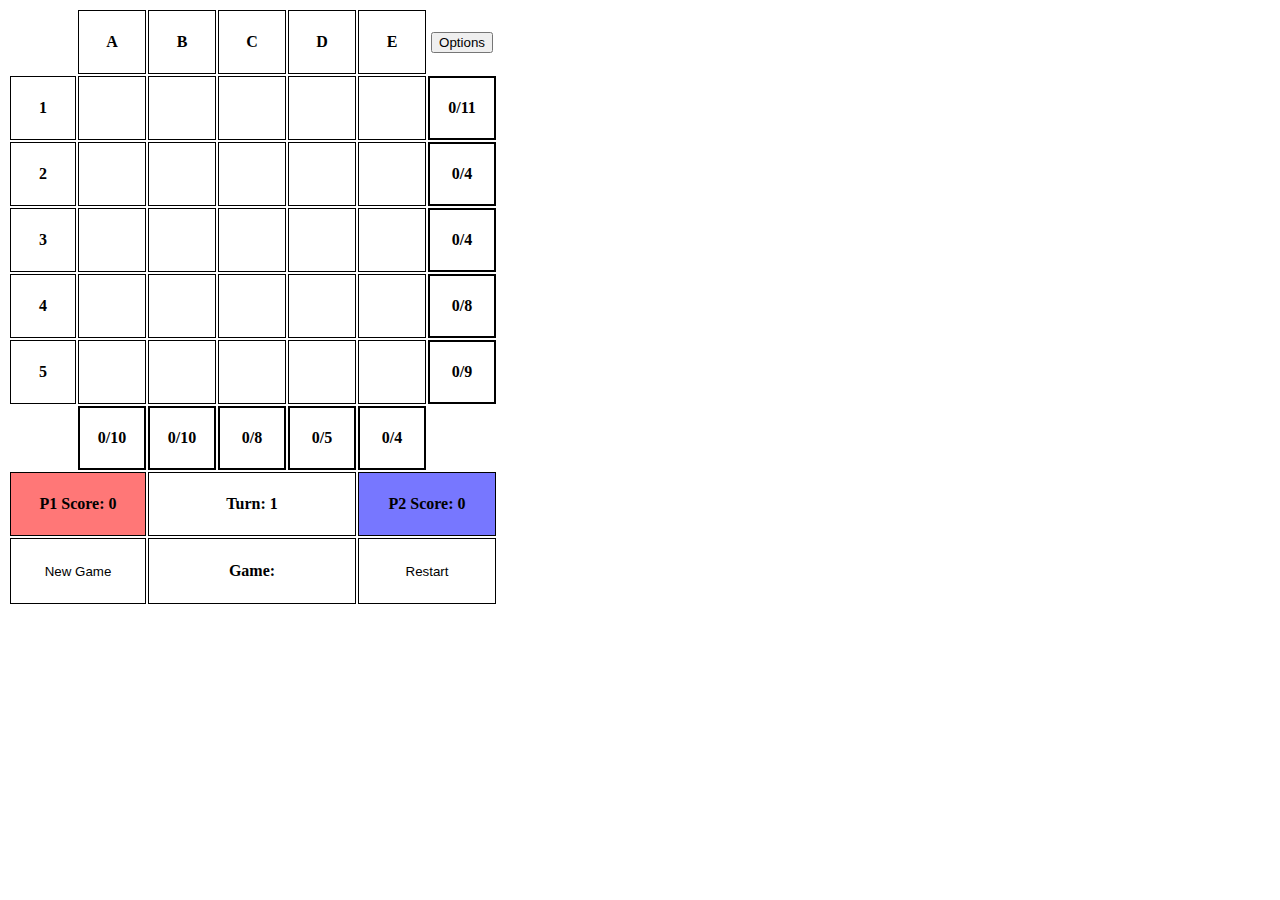
<file: quota.html>
<html>

<head>
  <title>QUOTA</title>
  <link rel="stylesheet" type="text/css" href="css/style.css" />
  <script type="application/javascript" src="js/jquery-1.11.3.min.js"></script>
  <script type="application/javascript" src="js/quota.js"></script>
</head>

<body>
  <table class="quota-game">
    <tbody class="game-board">
      <tr>
        <th /><div class="game-config">awdadwdawudaw8udaw</div>
        <th class="label c-1">
          A
        </th>
        <th class="label c-2">
          B
        </th>
        <th class="label c-3">
          C
        </th>
        <th class="label c-4">
          D
        </th>
        <th class="label c-5">
          E
        </th>
        <th>
          <input class="config" type="button" value="Options"/>
        </th>
      </tr>
      <tr>
        <th class="label r-1">
          1
        </th>
        <td class="cell r-1 c-1">
          <input class="value v-1" type="button" value="1" />
          <input class="value v-2" type="button" value="2" />
          <input class="value v-3" type="button" value="3" />
        </td>
        <td class="cell r-1 c-2">
          <input class="value v-1" type="button" value="1" />
          <input class="value v-2" type="button" value="2" />
          <input class="value v-3" type="button" value="3" />
        </td>
        <td class="cell r-1 c-3">
          <input class="value v-1" type="button" value="1" />
          <input class="value v-2" type="button" value="2" />
          <input class="value v-3" type="button" value="3" />
        </td>
        <td class="cell r-1 c-4">
          <input class="value v-1" type="button" value="1" />
          <input class="value v-2" type="button" value="2" />
          <input class="value v-3" type="button" value="3" />
        </td>
        <td class="cell r-1 c-5">
          <input class="value v-1" type="button" value="1" />
          <input class="value v-2" type="button" value="2" />
          <input class="value v-3" type="button" value="3" />
        </td>
        <th class="sum r-1" />
      </tr>
      <tr>
        <th class="label r-2">
          2
        </th>
        <td class="cell r-2 c-1">
          <input class="value v-1" type="button" value="1" />
          <input class="value v-2" type="button" value="2" />
          <input class="value v-3" type="button" value="3" />
        </td>
        <td class="cell r-2 c-2">
          <input class="value v-1" type="button" value="1" />
          <input class="value v-2" type="button" value="2" />
          <input class="value v-3" type="button" value="3" />
        </td>
        <td class="cell r-2 c-3">
          <input class="value v-1" type="button" value="1" />
          <input class="value v-2" type="button" value="2" />
          <input class="value v-3" type="button" value="3" />
        </td>
        <td class="cell r-2 c-4">
          <input class="value v-1" type="button" value="1" />
          <input class="value v-2" type="button" value="2" />
          <input class="value v-3" type="button" value="3" />
        </td>
        <td class="cell r-2 c-5">
          <input class="value v-1" type="button" value="1" />
          <input class="value v-2" type="button" value="2" />
          <input class="value v-3" type="button" value="3" />
        </td>
        <th class="sum r-2" />
      </tr>
      <tr>
        <th class="label r-3">
          3
        </th>
        <td class="cell r-3 c-1">
          <input class="value v-1" type="button" value="1" />
          <input class="value v-2" type="button" value="2" />
          <input class="value v-3" type="button" value="3" />
        </td>
        <td class="cell r-3 c-2">
          <input class="value v-1" type="button" value="1" />
          <input class="value v-2" type="button" value="2" />
          <input class="value v-3" type="button" value="3" />
        </td>
        <td class="cell r-3 c-3">
          <input class="value v-1" type="button" value="1" />
          <input class="value v-2" type="button" value="2" />
          <input class="value v-3" type="button" value="3" />
        </td>
        <td class="cell r-3 c-4">
          <input class="value v-1" type="button" value="1" />
          <input class="value v-2" type="button" value="2" />
          <input class="value v-3" type="button" value="3" />
        </td>
        <td class="cell r-3 c-5">
          <input class="value v-1" type="button" value="1" />
          <input class="value v-2" type="button" value="2" />
          <input class="value v-3" type="button" value="3" />
        </td>
        <th class="sum r-3" />
      </tr>
      <tr>
        <th class="label r-4">
          4
        </th>
        <td class="cell r-4 c-1">
          <input class="value v-1" type="button" value="1" />
          <input class="value v-2" type="button" value="2" />
          <input class="value v-3" type="button" value="3" />
        </td>
        <td class="cell r-4 c-2">
          <input class="value v-1" type="button" value="1" />
          <input class="value v-2" type="button" value="2" />
          <input class="value v-3" type="button" value="3" />
        </td>
        <td class="cell r-4 c-3">
          <input class="value v-1" type="button" value="1" />
          <input class="value v-2" type="button" value="2" />
          <input class="value v-3" type="button" value="3" />
        </td>
        <td class="cell r-4 c-4">
          <input class="value v-1" type="button" value="1" />
          <input class="value v-2" type="button" value="2" />
          <input class="value v-3" type="button" value="3" />
        </td>
        <td class="cell r-4 c-5">
          <input class="value v-1" type="button" value="1" />
          <input class="value v-2" type="button" value="2" />
          <input class="value v-3" type="button" value="3" />
        </td>
        <th class="sum r-4" />
      </tr>
      <tr>
        <th class="label r-5">
          5
        </th>
        <td class="cell r-5 c-1">
          <input class="value v-1" type="button" value="1" />
          <input class="value v-2" type="button" value="2" />
          <input class="value v-3" type="button" value="3" />
        </td>
        <td class="cell r-5 c-2">
          <input class="value v-1" type="button" value="1" />
          <input class="value v-2" type="button" value="2" />
          <input class="value v-3" type="button" value="3" />
        </td>
        <td class="cell r-5 c-3">
          <input class="value v-1" type="button" value="1" />
          <input class="value v-2" type="button" value="2" />
          <input class="value v-3" type="button" value="3" />
        </td>
        <td class="cell r-5 c-4">
          <input class="value v-1" type="button" value="1" />
          <input class="value v-2" type="button" value="2" />
          <input class="value v-3" type="button" value="3" />
        </td>
        <td class="cell r-5 c-5">
          <input class="value v-1" type="button" value="1" />
          <input class="value v-2" type="button" value="2" />
          <input class="value v-3" type="button" value="3" />
        </td>
        <th class="sum r-5" />
      </tr>
      <tr>
        <th />
        <th class="sum c-1" />
        <th class="sum c-2" />
        <th class="sum c-3" />
        <th class="sum c-4" />
        <th class="sum c-5" />
        <th />
      </tr>
    </tbody>
    <tfoot class="game-control">
      <tr>
        <th class="display score p-1" colspan="2" />
        <th class="display turn" colspan="3" />
        <th class="display score p-2" colspan="2" />
      </tr>
      <tr>
        <th class="control new-game" colspan="2">
          <input class="control new-game" type="button" value="New Game" />
        </th>
        <th class="display game" colspan="3" />
        <th class="control restart-game" colspan="2">
          <input class="control restart-game" type="button" value="Restart" />
        </th>
      </tr>
    </tfoot>
  </table>
</body>
<footer>
</footer>

</html>
</file>
<file: css/style.css>
.quota-game {
  color: #000;
  position: relative;
}
.game-control .display, .game-control .control, .game-board .label, .game-board .sum, .game-board .cell {
  height: 64px;
  max-height: 64px;
  min-height: 64px;
  padding: 0;
  background: #fff;
  border: solid 1px #000;
  text-align: center;
  overflow: hidden;
}
.game-board .label, .game-board .sum, .game-board .cell {
  max-width: 64px;
  width: 64px;
  min-width: 64px;
}
.game-board td {
  transition: all ease 0.5s;
  font-size: 0;
}
.game-board td > * {
  font-size: 16px;
}
.game-board td.cell > input.value, .game-board th > input.sum, .game-control th > input.control {
  width: 100%;
  height: 100%;
  margin: 0;
  padding: 0;
  height: 100%;
  border: none;
  transition: all ease 0.5s;
}
.game-board td.cell > input.value {
  background: #bbb;
}
.game-board td.cell:not([status="-1"]):not([status="0"])::before {
  font-size: 10px;
  content: attr(order);
  position: absolute;
}
.game-board td.cell[status="-1"] > input.value {
  width: calc(100% / 3);
}
.game-board td.cell[status="0"] > input.value, .game-board td.cell[status="1"] > input.value:not(.v-1), .game-board td.cell[status="2"] > input.value:not(.v-2), .game-board td.cell[status="3"] > input.value:not(.v-3) {
  width: 0%;
}
.game-board td.cell[status="1"] > input.value.v-1, .game-board td.cell[status="2"] > input.value.v-2, .game-board td.cell[status="3"] > input.value.v-3 {
  width: 100%;
}
.game-board td.cell[status="-1"]:not(:hover)>input.value {
  display: none;
}
.game-board td.cell:not([status="-1"]), .game-board th.sum[status="0"], .game-board th.label[status="0"] {
  background: #555;
}
.game-board td.cell[status="-1"] > input.value:hover {
  background: #ddd;
}
.game-board td.cell[status="-1"] {
  background: #fff;
}
.game-board td.cell[player="1"] > input.value, .game-board th.sum[status="1"][player="1"], .game-board th.label[status="1"][player="1"], .game-control th.display.score.p-1 {
  background: #f77;
}
.game-board td.cell[player="2"] > input.value, .game-board th.sum[status="1"][player="2"], .game-board th.label[status="1"][player="2"], .game-control th.display.score.p-2 {
  background: #77f;
}
.game-board th > input.sum, .game-board th > input.sum[status="-1"] {
  background: #bbb;
}
.game-board th.sum {
  border: solid 2px black;
}
.game-board th.sum::before {
  content: attr(total) '/' attr(sum);
}
.game-control th.display.score.p-1::before {
  content: 'P1 Score: ';
}
.game-control th.display.score.p-2::before {
  content: 'P2 Score: ';
}
.game-control th.display.score::after {
  content: attr(score);
}
.game-control th.display.turn::before {
  content: 'Turn: ';
}
.game-control th.display.turn::after {
  content: attr(turn);
}
.game-control th.display.game::before {
  content: 'Game: ';
}
.game-control th.display.game::after {
  content: attr(game);
}
.game-config {
  top: 0;
  left: 0;
  position: absolute;
  width: 100%;
  height: 100%;
  display: none;
  background-color: rgba(0, 0, 0, 0.4);
}
.game-config.active {
  display: block;
}
</file>
